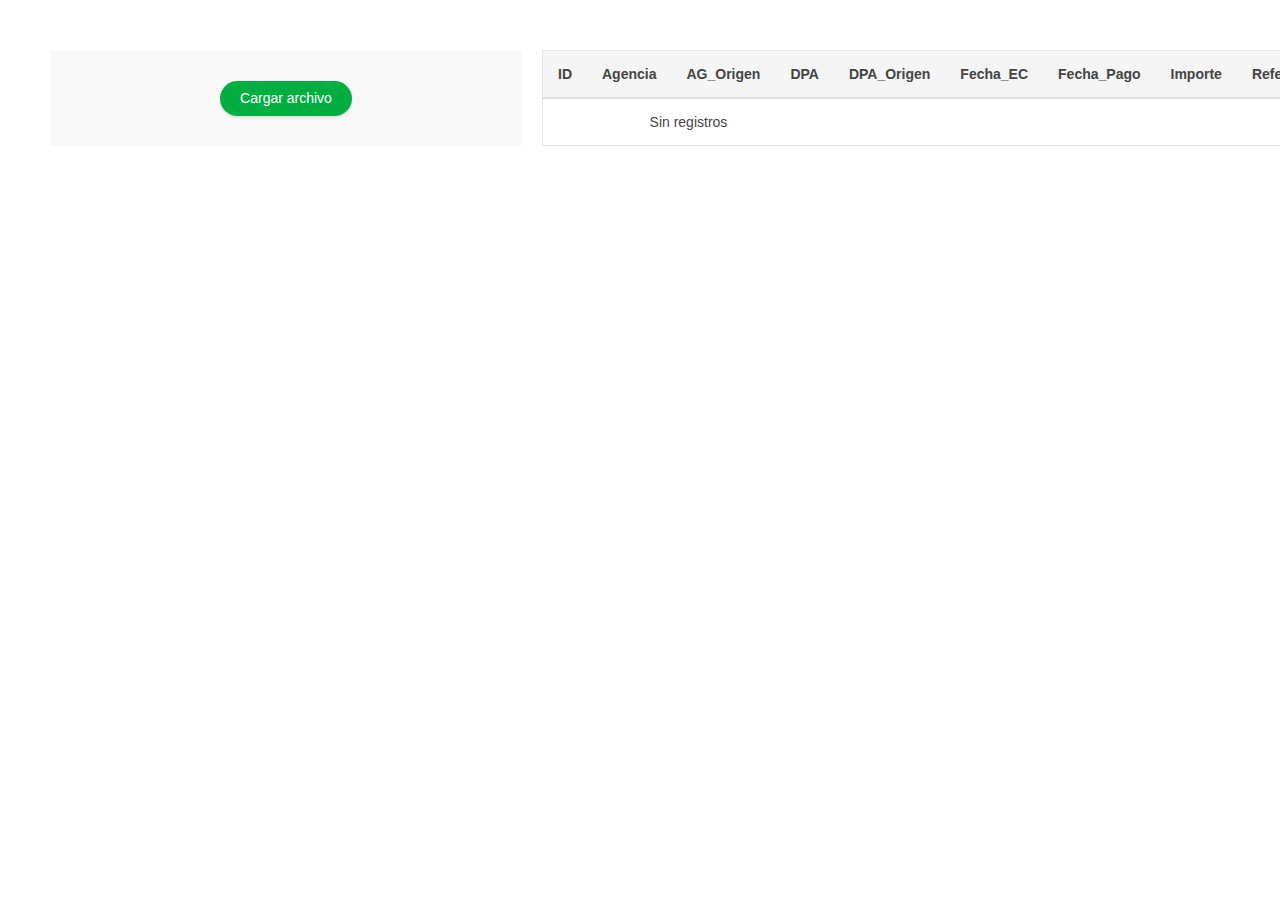
<file: index.html>
<!DOCTYPE html>
<html lang="en">
<head>
    <meta charset="UTF-8">
    <meta http-equiv="X-UA-Compatible" content="IE=edge">
    <meta name="viewport" content="width=device-width, initial-scale=1.0">
    <title>xml2html</title>
    <link rel="stylesheet" type="text/css" href="static/styles.css"/>
</head>
<body>
    <div id="pagosForm">
        <input id="pagos" type="file" onChange="loadDoc(event)">
        <label for="pagos">Cargar archivo</label>
      </div>
      
      <table id="pagosTable">
        <thead>
          <tr>
            <th>ID</th>
            <th>Agencia</th>
            <th>AG_Origen</th>
            <th>DPA</th>
            <th>DPA_Origen</th>
            <th>Fecha_EC</th>
            <th>Fecha_Pago</th>
            <th>Importe</th>
            <th>Referencia</th>
            <th>Referencia_Origen</th>
            <th>Codigo_Barra</th>
            <th>NIT</th>
            <th>Impuesto</th>
            <th>Periodo</th>
            <th>Contribuyente</th>
          </tr>
        </thead>
        
        <tbody>
          <tr>
            <td colspan="4" style="text-align: center">Sin registros</td>
          </tr>
        </tbody>
      </table>
      <script src="static/utils.js" language="javascript" type="text/javascript"></script>
</body>
</html>
</file>
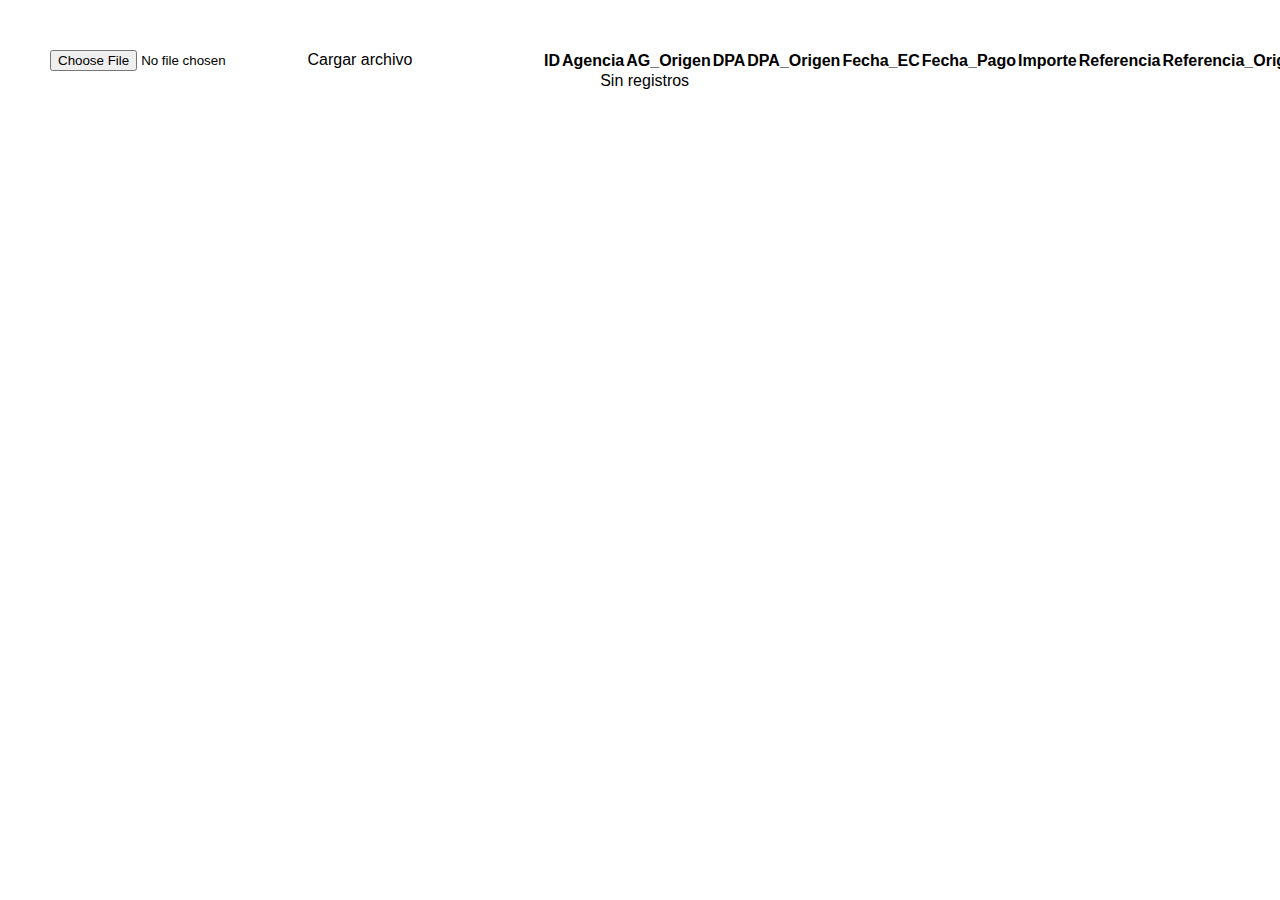
<file: static/index.html>
<!DOCTYPE html>
<html lang="en">
<head>
    <meta charset="UTF-8">
    <meta http-equiv="X-UA-Compatible" content="IE=edge">
    <meta name="viewport" content="width=device-width, initial-scale=1.0">
    <title>xml2html</title>
    <link rel="stylesheet" type="text/css" href="/static/styles.css"/>
</head>
<body>
    <div id="bookForm">
        <input id="books" type="file" onChange="loadDoc(event)">
        <label for="books">Cargar archivo</label>
      </div>
      
      <table id="bookTable">
        <thead>
          <tr>
            <th>ID</th>
            <th>Agencia</th>
            <th>AG_Origen</th>
            <th>DPA</th>
            <th>DPA_Origen</th>
            <th>Fecha_EC</th>
            <th>Fecha_Pago</th>
            <th>Importe</th>
            <th>Referencia</th>
            <th>Referencia_Origen</th>
            <th>Codigo_Barra</th>
            <th>NIT</th>
            <th>Impuesto</th>
            <th>Periodo</th>
            <th>Contribuyente</th>
          </tr>
        </thead>
        
        <tbody>
          <tr>
            <td colspan="4" style="text-align: center">Sin registros</td>
          </tr>
        </tbody>
      </table>
      <script src="/static/utils.js" language="javascript" type="text/javascript"></script>
</body>
</html>
</file>
<file: static/styles.css>
html {
    box-sizing: border-box;
  }
  
  *,
  *:before,
  *:after {
    box-sizing: inherit;
    margin: 0;
    padding: 0;
  }
  
  body {
    font-family: Helvetica, sans-serif, arial;
    padding: 50px;
    display: grid;
    grid-template-columns: 40% 60%;
    grid-gap: 0 20px;
  }
  
  #pagosForm {
    align-items: center;
    background-color: #f8f8f8;
    display: flex;
    justify-content: center;
    padding: 8px;
  }
  
  #pagosForm input {
    display: none;
  }
  
  #pagosForm label {
    background-color: #00AF3F;
    border-radius: 25px;
    box-shadow: 0 2px 3px 0 rgba(0, 0, 0, .1);
    color: #fff;
    cursor: pointer;
    display: inline-block;
    font-size: 14px;
    font-weight: 200;
    height: 35px;
    line-height: 35px;
    padding: 0 20px;
  }
  
  #pagosTable {
    border-collapse: collapse;
    border: 1px solid #e5e5e5;
  }
  
  #pagosTable td,
  #pagosTable th {
    color: #444;
    font-size: 14px;
    padding: 15px 15px;
  }
  
  #pagosTable thead {
    border-bottom: 2px solid #ddd;
  }
  
  #pagosTable thead th {
    background-color: #f5f5f5;
  }
  
  #pagosTable tbody {
    padding: 10px;
  }
  
  #pagosTable tbody tr:not(:last-child) {
    border-bottom: 1px solid #eee;
  }
  
  #pagosTable tbody td:not(:last-child) {
    border-right: 1px solid #eee;
  }
</file>
